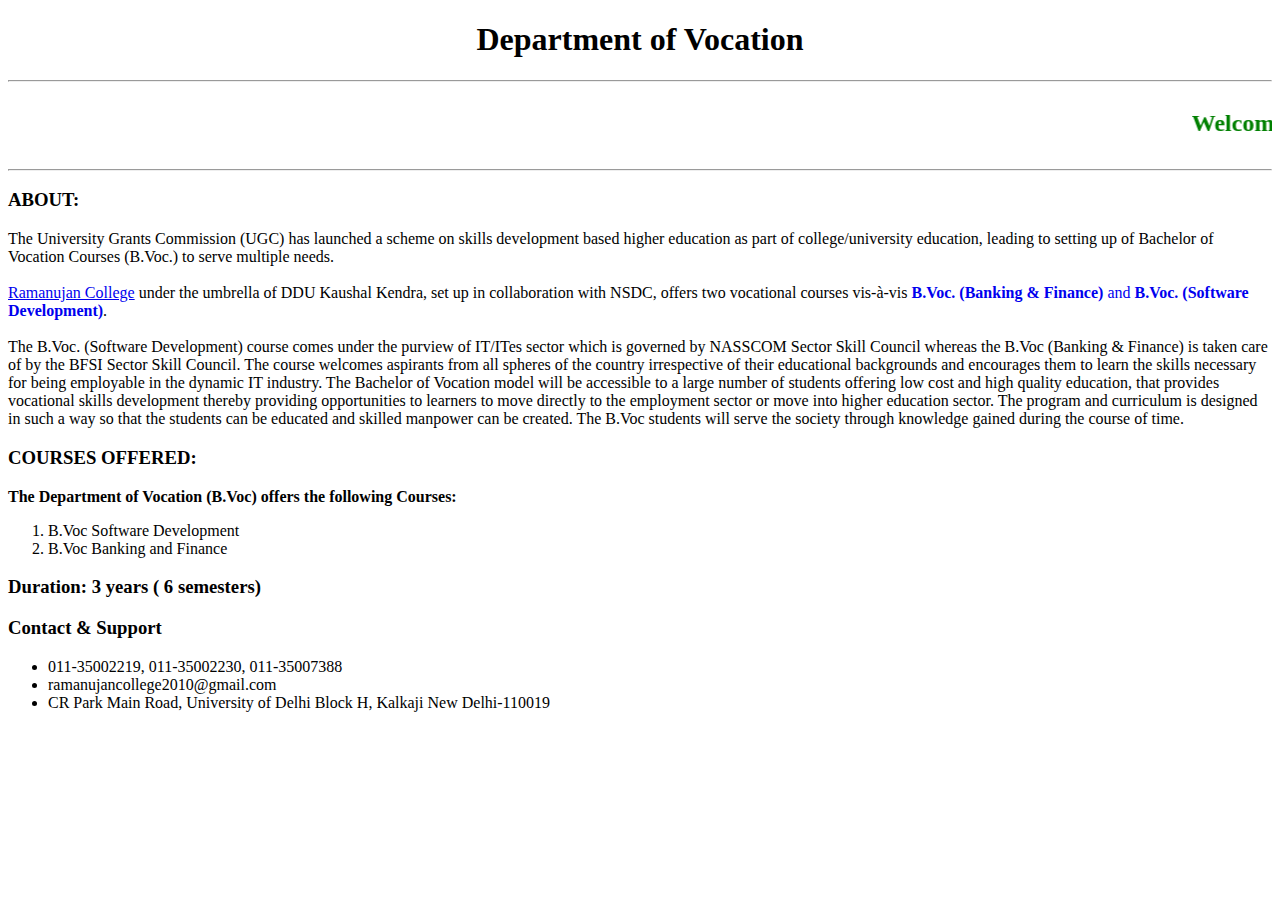
<file: Pract_01_02/index.html>
<!DOCTYPE html>
<html lang="en">

<head>
    <meta charset="UTF-8">
    <meta name="viewport" content="width=device-width, initial-scale=1.0">
    <title>Practical 01</title>
</head>

<body>
    <h1 style="text-align: center;">Department of Vocation</h1>
    <hr>
    <marquee scrollamount=10>
        <h2 style="color: green">Welcome to our Department <a
                href="https://ramanujancollege.ac.in/departments/department-of-vocation/" target="_blank">visit us</a>
        </h2>
    </marquee>
    <hr>
    <h3>ABOUT:</h3>
    <p>The University Grants Commission (UGC) has launched a scheme on skills development based higher education as part
        of college/university education, leading to setting up of Bachelor of Vocation Courses (B.Voc.) to serve
        multiple needs.
        <br><br>
        <a href="https://ramanujancollege.ac.in/" target="_blank">Ramanujan College</a> under the umbrella of DDU
        Kaushal Kendra, set up in collaboration with NSDC, offers two
        vocational courses vis-à-vis <b><a style="text-decoration: none;"
                href="https://ramanujancollege.ac.in/departments/department-of-vocation/" target="_blank">B.Voc.
                (Banking & Finance)</b>
        and <b>B.Voc. (Software Development)</a></b>.
        <br><br>
        The B.Voc. (Software Development) course comes under the purview of IT/ITes sector which is governed by NASSCOM
        Sector Skill Council whereas the B.Voc (Banking & Finance) is taken care of by the BFSI Sector Skill Council.
        The course welcomes aspirants from all spheres of the country irrespective of their educational backgrounds and
        encourages them to learn the skills necessary for being employable in the dynamic IT industry. The Bachelor of
        Vocation model will be accessible to a large number of students offering low cost and high quality education,
        that provides vocational skills development thereby providing opportunities to learners to move directly to the
        employment sector or move into higher education sector. The program and curriculum is designed in such a way so
        that the students can be educated and skilled manpower can be created. The B.Voc students will serve the society
        through knowledge gained during the course of time.
    </p>
    <h3>COURSES OFFERED:</h3>
    <Strong>The Department of Vocation (B.Voc) offers the following Courses:</Strong>
    <ol>
        <li>B.Voc Software Development</li>
        <li>B.Voc Banking and Finance</li>
    </ol>
    <h3>Duration: <span>3 years ( 6 semesters)</span></h3>
    <h3>Contact & Support</h3>
    <ul>
        <li>011-35002219, 011-35002230, 011-35007388
        </li>
        <li>ramanujancollege2010@gmail.com</li>
        <li>CR Park Main Road, University of Delhi Block H, Kalkaji
            New Delhi-110019</li>
    </ul>
</body>

</html>
</file>
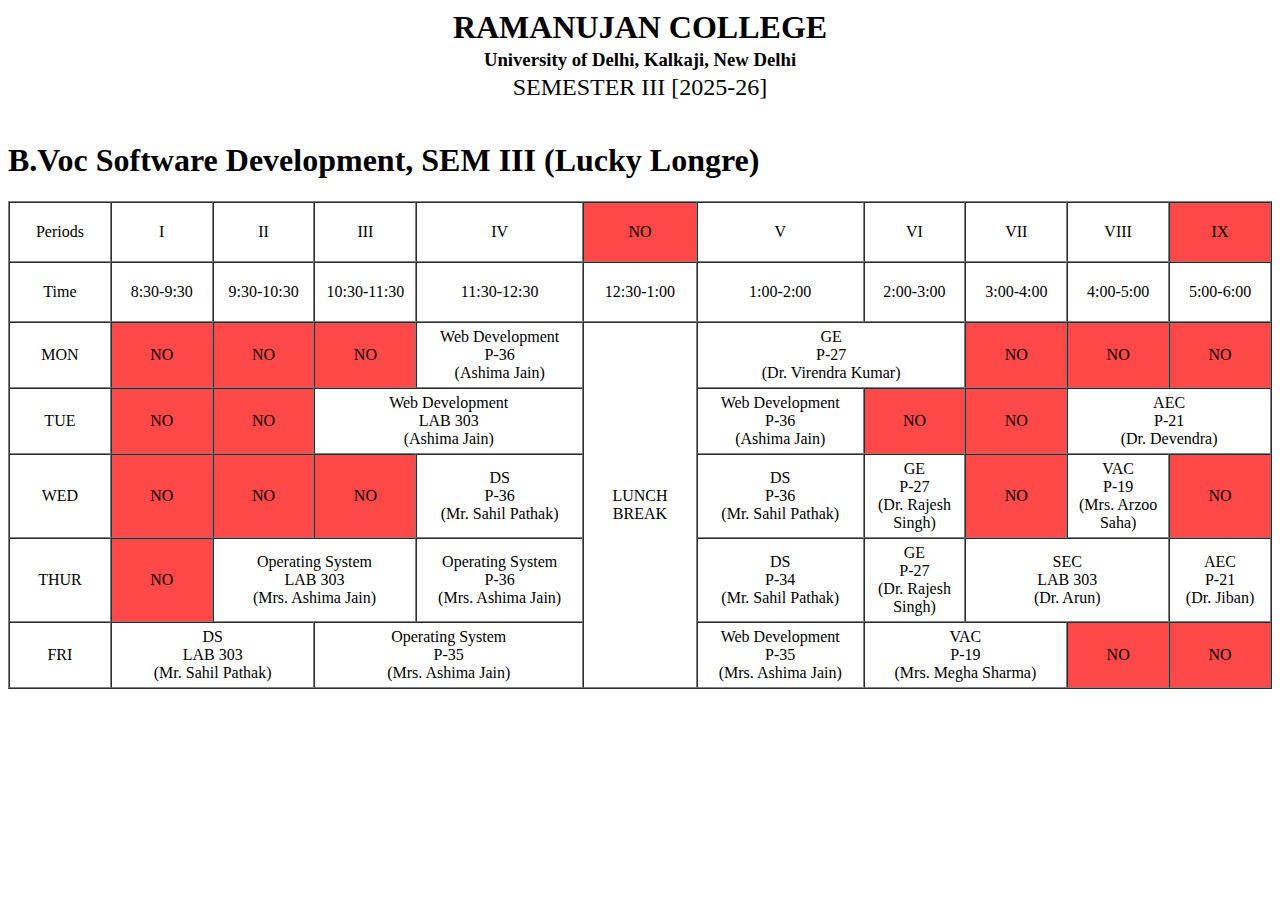
<file: Pract_04/index.html>
<!DOCTYPE html>
<html lang="en">

<head>
    <meta charset="UTF-8" />
    <meta name="viewport" content="width=device-width, initial-scale=1.0" />
    <title>Practical 4</title>
</head>
<style>
    td {
        width: 3rem;
        height: 3rem;
    }
    .no {
        background-color: rgb(295, 72, 72);
    }
</style>

<body>
    <h1 style="text-align: center; margin:1px; padding:1px;">RAMANUJAN COLLEGE</h1>
    <h3 style="text-align: center; margin:1px; padding:1px;">University of Delhi, Kalkaji, New Delhi</h3>
    <h2 style="text-align: center; margin:1px; padding:1px; font-weight:500">SEMESTER III [2025-26]</h2>
    <br>

    <h1>B.Voc Software Development, SEM III (Lucky Longre)</h1>
    <table border="1" cellspacing="0" cellpadding="5" style="text-align:center; width:100%;">
        <tr>
            <td>Periods</td>
            <td>I</td>
            <td>II</td>
            <td>III</td>
            <td>IV</td>
            <td class="no">NO</td>
            <td>V</td>
            <td>VI</td>
            <td>VII</td>
            <td>VIII</td>
            <td class="no">IX</td>
        </tr>
        <tr>
            <td>Time</td>
            <td>8:30-9:30</td>
            <td>9:30-10:30</td>
            <td>10:30-11:30</td>
            <td>11:30-12:30</td>
            <td>12:30-1:00</td>
            <td>1:00-2:00</td>
            <td>2:00-3:00</td>
            <td>3:00-4:00</td>
            <td>4:00-5:00</td>
            <td>5:00-6:00</td>
        </tr>
        <tr>
            <td>MON</td>
            <td class="no">NO</td>
            <td class="no">NO</td>
            <td class="no">NO</td>
            <td>Web Development<br>P-36<br>(Ashima Jain)</td>
            <td rowspan="5">LUNCH BREAK</td>
            <td colspan="2">GE<br>P-27<br>(Dr. Virendra Kumar)</td>
            <!-- <td class="no">NO</td> -->
            <td class="no">NO</td>
            <td class="no">NO</td>
            <td class="no">NO</td>
        </tr>
        <tr>
            <td>TUE</td>
            <td class="no">NO</td>
            <td class="no">NO</td>
            <td colspan="2">Web Development<br> LAB 303<br>(Ashima Jain)</td>
            <!-- <td class="no">NO</td> -->
            <!-- <td class="no">NO</td> -->
            <td>Web Development<br>P-36<br>(Ashima Jain)</td>
            <td class="no">NO</td>
            <td class="no">NO</td>
            <td colspan="2">AEC<br>P-21<br>(Dr. Devendra)</td>
            <!-- <td class="no">NO</td> -->
        </tr>
        <tr>
            <td>WED</td>
            <td class="no">NO</td>
            <td class="no">NO</td>
            <td class="no">NO</td>
            <td>DS<br>P-36<br>(Mr. Sahil Pathak)</td>
            <!-- <td class="no">NO</td> -->
            <td>DS<br>P-36<br>(Mr. Sahil Pathak)</td>
            <td>GE<br>P-27<br>(Dr. Rajesh Singh)</td>
            <td class="no">NO</td>
            <td>VAC<br>P-19<br>(Mrs. Arzoo Saha) </td>
            <td class="no">NO</td>
        </tr>
        <tr>
            <td>THUR</td>
            <td class="no">NO</td>
            <td colspan="2">Operating System<br> LAB 303<br>(Mrs. Ashima Jain)</td>
            <!-- <td class="no">NO</td> -->
            <td>Operating System<br>P-36<br>(Mrs. Ashima Jain)</td>
            <!-- <td class="no">NO</td> -->
            <td>DS<br>P-34<br>(Mr. Sahil Pathak)</td>
            <td>GE<br>P-27<br>(Dr. Rajesh Singh)</td>
            <td colspan="2">SEC<br> LAB 303<br>(Dr. Arun)</td>
            <!-- <td class="no">NO</td> -->
            <td>AEC<br>P-21<br>(Dr. Jiban)</td>
        </tr>
        <tr>
            <td>FRI</td>
            <td colspan="2">DS<br> LAB 303<br>(Mr. Sahil Pathak)</td>
            <!-- <td class="no">NO</td> -->
            <td colspan="2">Operating System<br>P-35<br>(Mrs. Ashima Jain)</td>
            <!-- <td class="no">NO</td> -->
            <!-- <td class="no">NO</td> -->
            <td>Web Development<br>P-35<br>(Mrs. Ashima Jain)</td>
            <td colspan="2">VAC<br>P-19<br>(Mrs. Megha Sharma)</td>
            <!-- <td class="no">NO</td> -->
            <td class="no">NO</td>
            <td class="no">NO</td>
        </tr>
    </table>
</body>

</html>
</file>
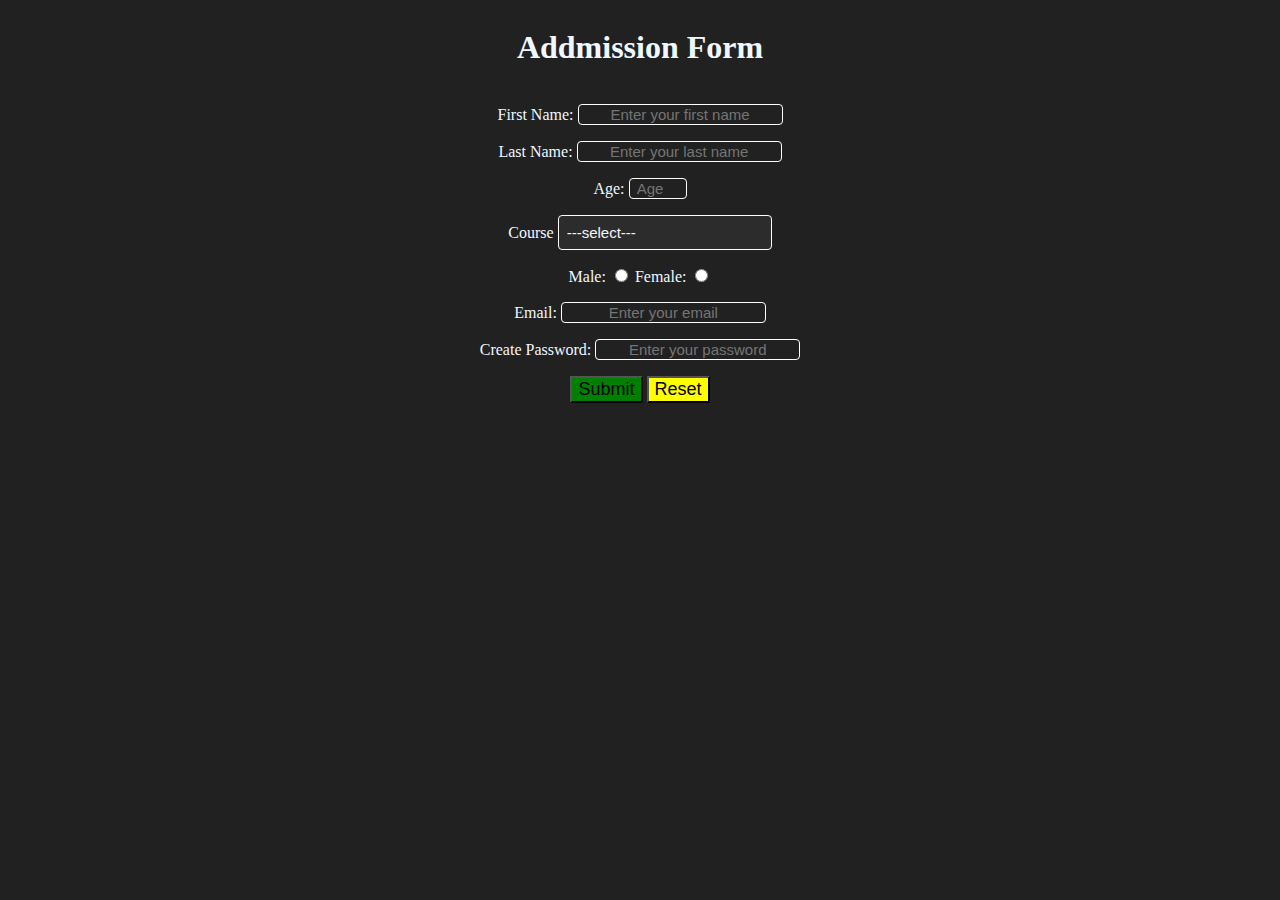
<file: Pract_05/index.html>
<!DOCTYPE html>
<html lang="en">

<head>
    <meta charset="UTF-8">
    <meta name="viewport" content="width=device-width, initial-scale=1.0">
    <title>Practical 05</title>
</head>
<link rel="stylesheet" href="style.css">

<body>
    <form method="post">
        <h1>Addmission Form</h1>
        <div class="main">

            <div class="bx">
                <label for="fname">
                    First Name:
                </label>
                <input type="text" id="fname" name="fname" placeholder="Enter your first name">
            </div>
            <div class="bx">
                <label for="lname">
                    Last Name:
                </label>
                <input type="text" id="lname" name="lname" placeholder="Enter your last name">
            </div>

            <div class="bx">
                <label for="age">
                    Age:
                </label>
                <input type="number" id="age" name="age" placeholder="Age" min="18" max="30">
            </div>

            <div class="bx">
                <label for="course">Course</label>
                <select name="course" id="course">
                    <option value="null" selected>---select---</option>
                    <option value="BVoc_S">B.Voc Software Development</option>
                    <option value="BVoc_B">B.Voc Banking</option>
                </select>
            </div>
            <div class="bx">
                <label for="male">Male: <input type="radio" name="gender" id="male"></label>
                <label for="female">Female: <input type="radio" name="gender" id="female"></label>
            </div>
            <div class="bx">
                <label for="email">
                    Email:
                </label>
                <input type="email" id="email" name="email" placeholder="Enter your email">
            </div>
            <div class="bx">
                <label for="password">
                    Create Password:
                </label>
                <input type="password" id="password" name="password" placeholder="Enter your password">
            </div>
            <div class="bx">
                <button type="submit" style="background-color: green;">Submit</button>
                <button type="reset" style="background-color: yellow;">Reset</button>
            </div>
        </div>

    </form>
</body>

</html>
</file>
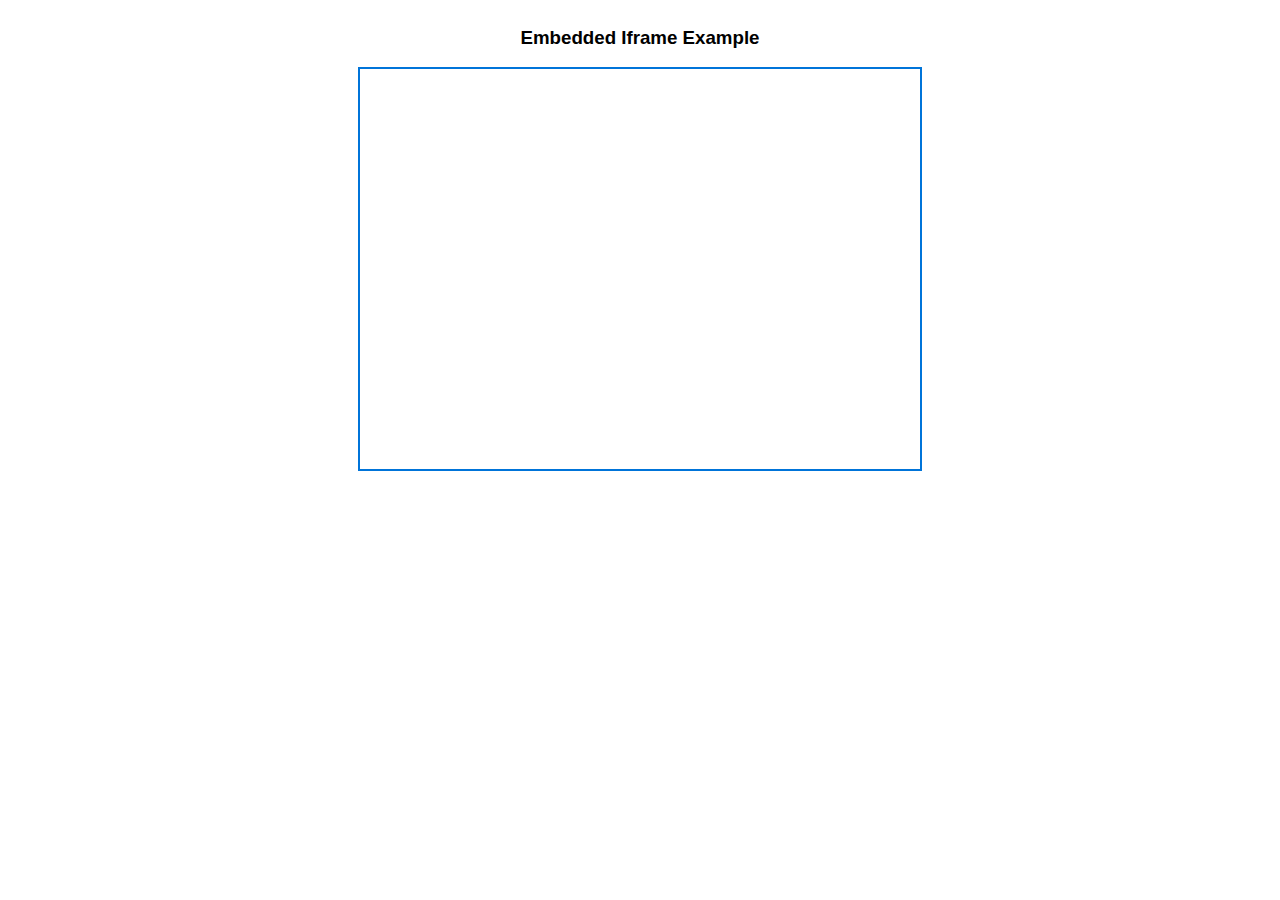
<file: Pract_03/iframe.html>
<!DOCTYPE html>
<html lang="en">

<head>
    <meta charset="UTF-8">
    <title>Iframe Example</title>
    <style>
        body {
            font-family: Arial, sans-serif;
            display: flex;
            justify-self: center;
            align-items: center;
            flex-direction: column;
        }

        iframe {
            border: 2px solid #0074d9;
            /* width: 90%;  */
            height: 400px;
        }
    </style>
</head>

<body>
    <h3>Embedded Iframe Example</h3>
    <iframe width="560" height="315" src="https://www.youtube.com/embed/7ZP7TWiOrDs?si=2R7vKWzHlMFHo8EG" allow="autoplay" referrerpolicy="strict-origin-when-cross-origin"></iframe>
</body>

</html>
</file>
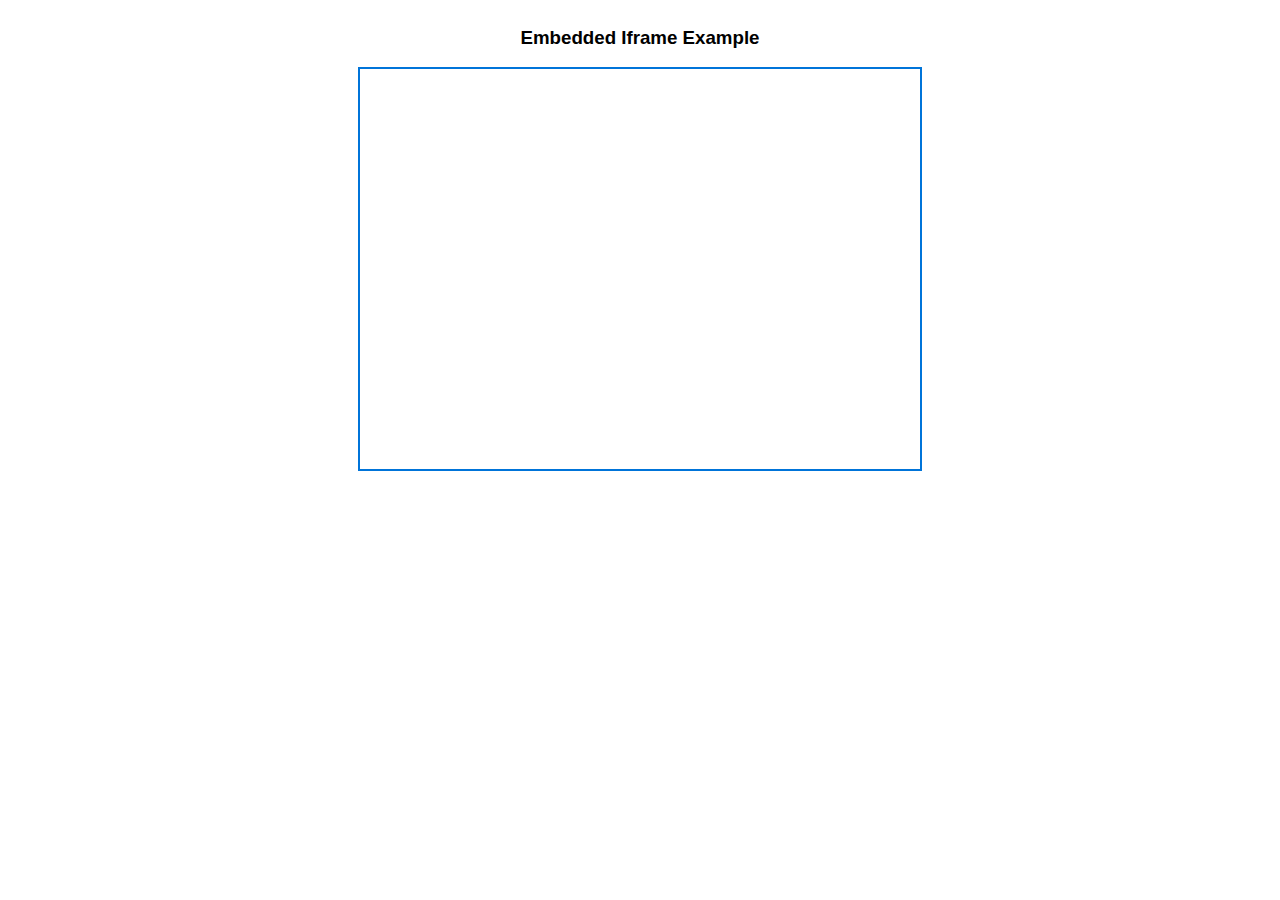
<file: Pract_03/iframe_content.html>
<!DOCTYPE html>
<html lang="en">

<head>
    <meta charset="UTF-8">
    <title>Iframe Example</title>
    <style>
        body {
            font-family: Arial, sans-serif;
            display: flex;
            justify-self: center;
            align-items: center;
            flex-direction: column;
        }

        iframe {
            border: 2px solid #0074d9;
            /* width: 90%;  */
            height: 400px;
        }
    </style>
</head>

<body>
    <h3>Embedded Iframe Example</h3>
    <iframe width="560" height="315" src="https://www.youtube.com/embed/7ZP7TWiOrDs?si=2R7vKWzHlMFHo8EG" frameborder="0" allow="autoplay" referrerpolicy="strict-origin-when-cross-origin"></iframe>
</body>

</html>
</file>
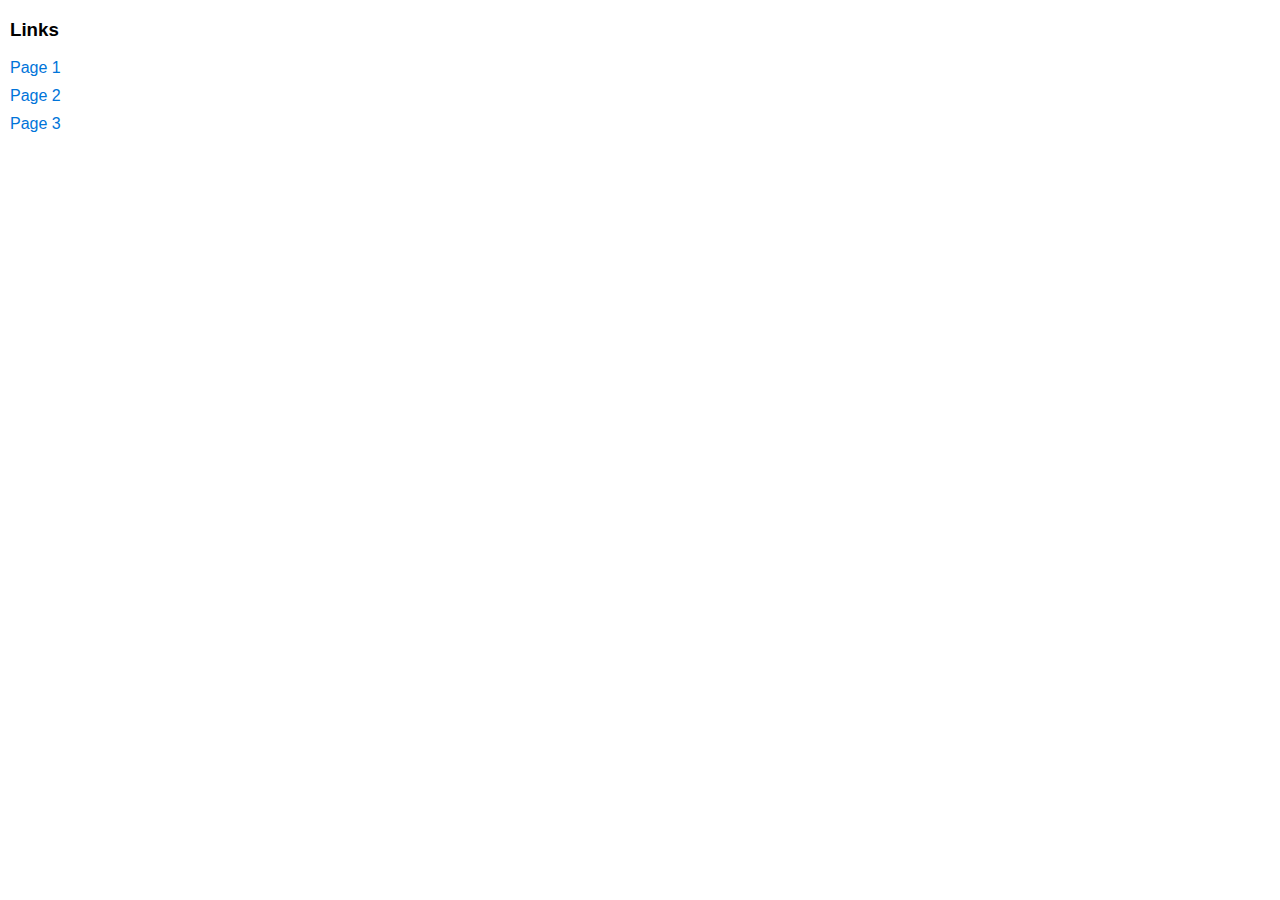
<file: Pract_03/links.html>
<!DOCTYPE html>
<html lang="en">
<head>
    <meta charset="UTF-8">
    <title>Links</title>
    <style>
        body { font-family: Arial, sans-serif; margin: 10px; }
        a { display: block; margin-bottom: 10px; color: #0074d9; text-decoration: none; }
        a:hover { text-decoration: underline; }
    </style>
</head>
<body>
    <h3>Links</h3>
    <a href="page1.html" target="contentFrame">Page 1</a>
    <a href="page2.html" target="contentFrame">Page 2</a>
    <a href="page3.html" target="contentFrame">Page 3</a>
</body>
</html>
</file>
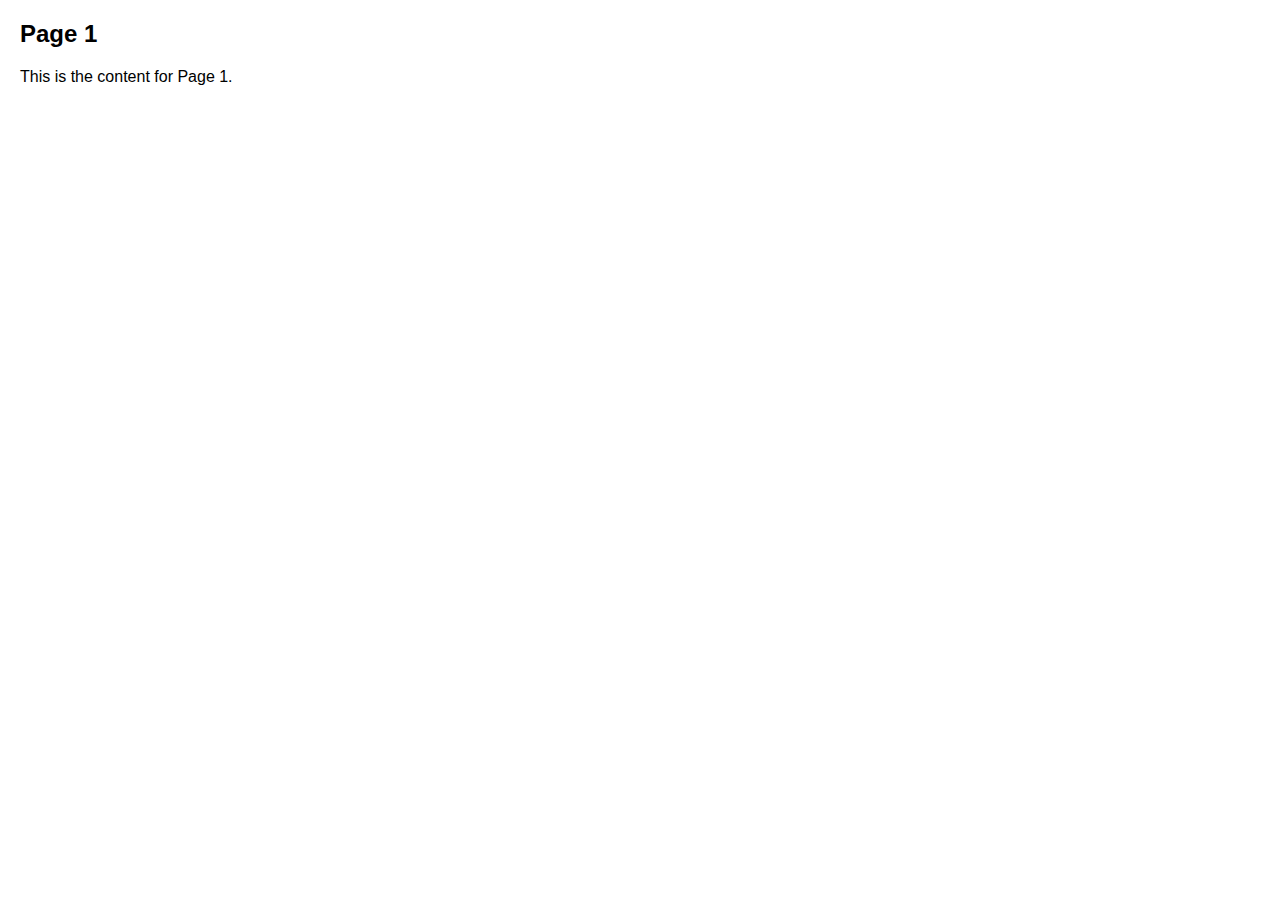
<file: Pract_03/page1.html>
<!DOCTYPE html>
<html lang="en">
<head>
    <meta charset="UTF-8">
    <title>Page 1</title>
    <style>
        body { font-family: Arial, sans-serif; margin: 20px; }
    </style>
</head>
<body>
    <h2>Page 1</h2>
    <p>This is the content for Page 1.</p>
</body>
</html>
</file>
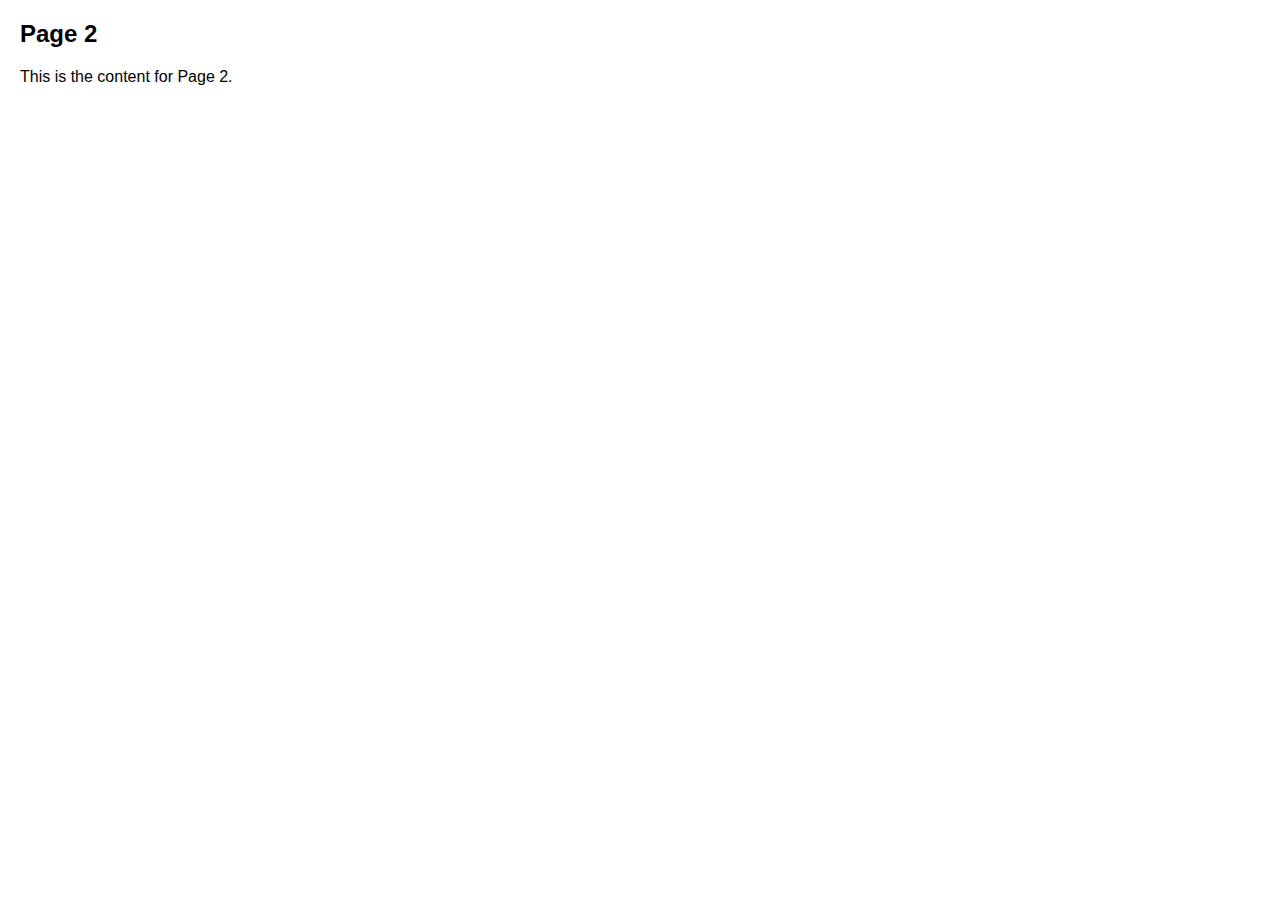
<file: Pract_03/page2.html>
<!DOCTYPE html>
<html lang="en">
<head>
    <meta charset="UTF-8">
    <title>Page 2</title>
    <style>
        body { font-family: Arial, sans-serif; margin: 20px; }
    </style>
</head>
<body>
    <h2>Page 2</h2>
    <p>This is the content for Page 2.</p>
</body>
</html>
</file>
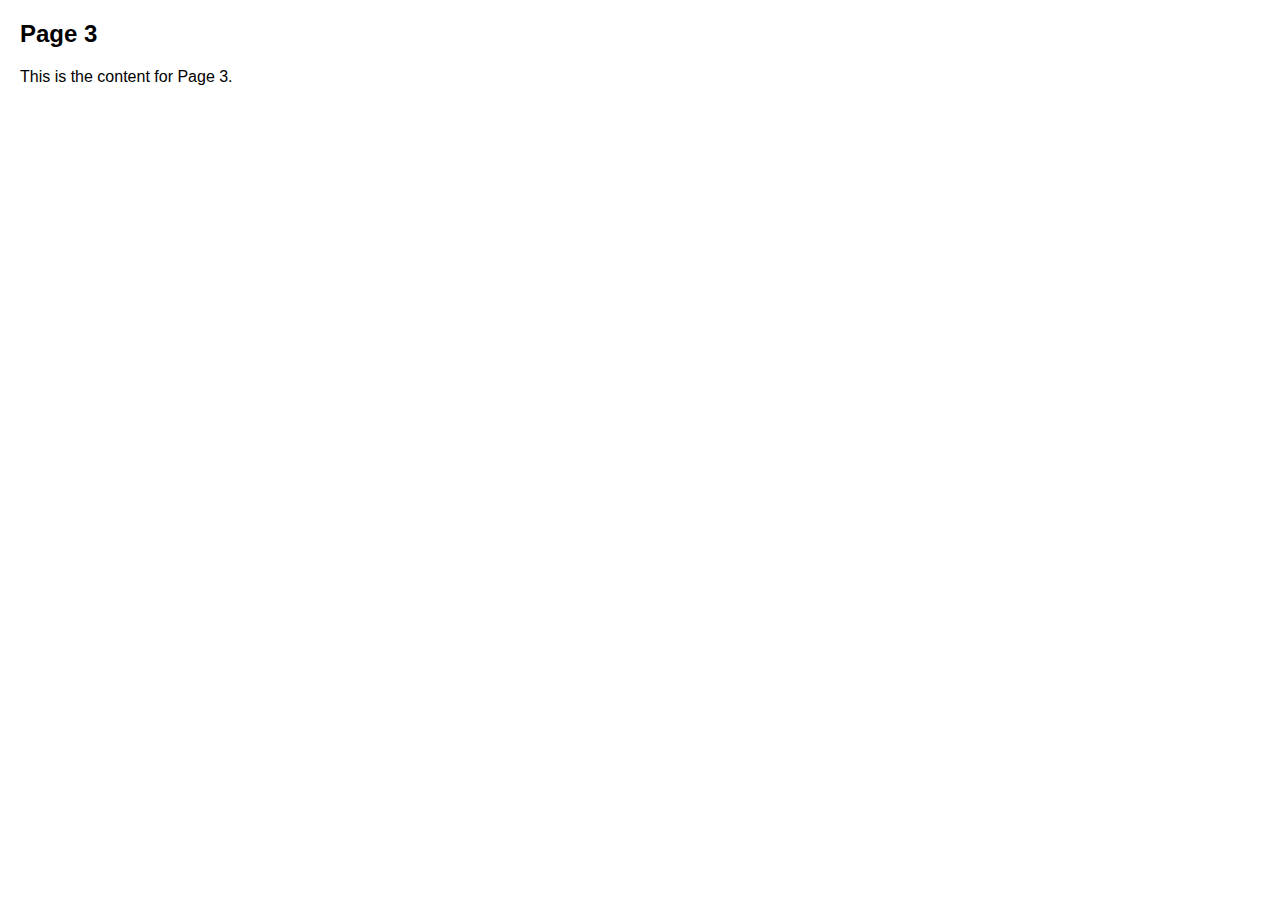
<file: Pract_03/page3.html>
<!DOCTYPE html>
<html lang="en">
<head>
    <meta charset="UTF-8">
    <title>Page 3</title>
    <style>
        body { font-family: Arial, sans-serif; margin: 20px; }
    </style>
</head>
<body>
    <h2>Page 3</h2>
    <p>This is the content for Page 3.</p>
</body>
</html>
</file>
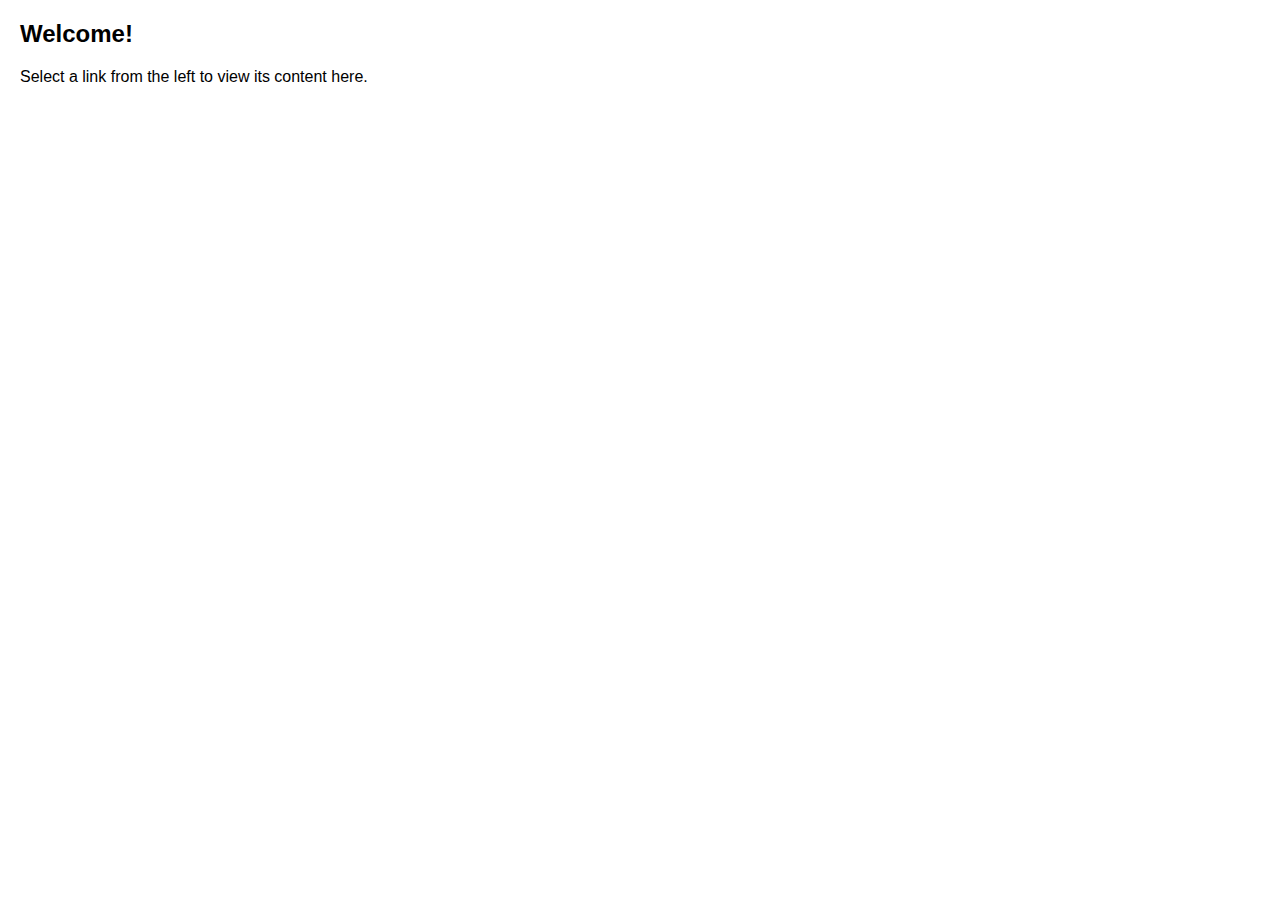
<file: Pract_03/welcome.html>
<!DOCTYPE html>
<html lang="en">
<head>
    <meta charset="UTF-8">
    <title>Welcome</title>
    <style>
        body { font-family: Arial, sans-serif; margin: 20px; }
    </style>
</head>
<body>
    <h2>Welcome!</h2>
    <p>Select a link from the left to view its content here.</p>
</body>
</html>
</file>
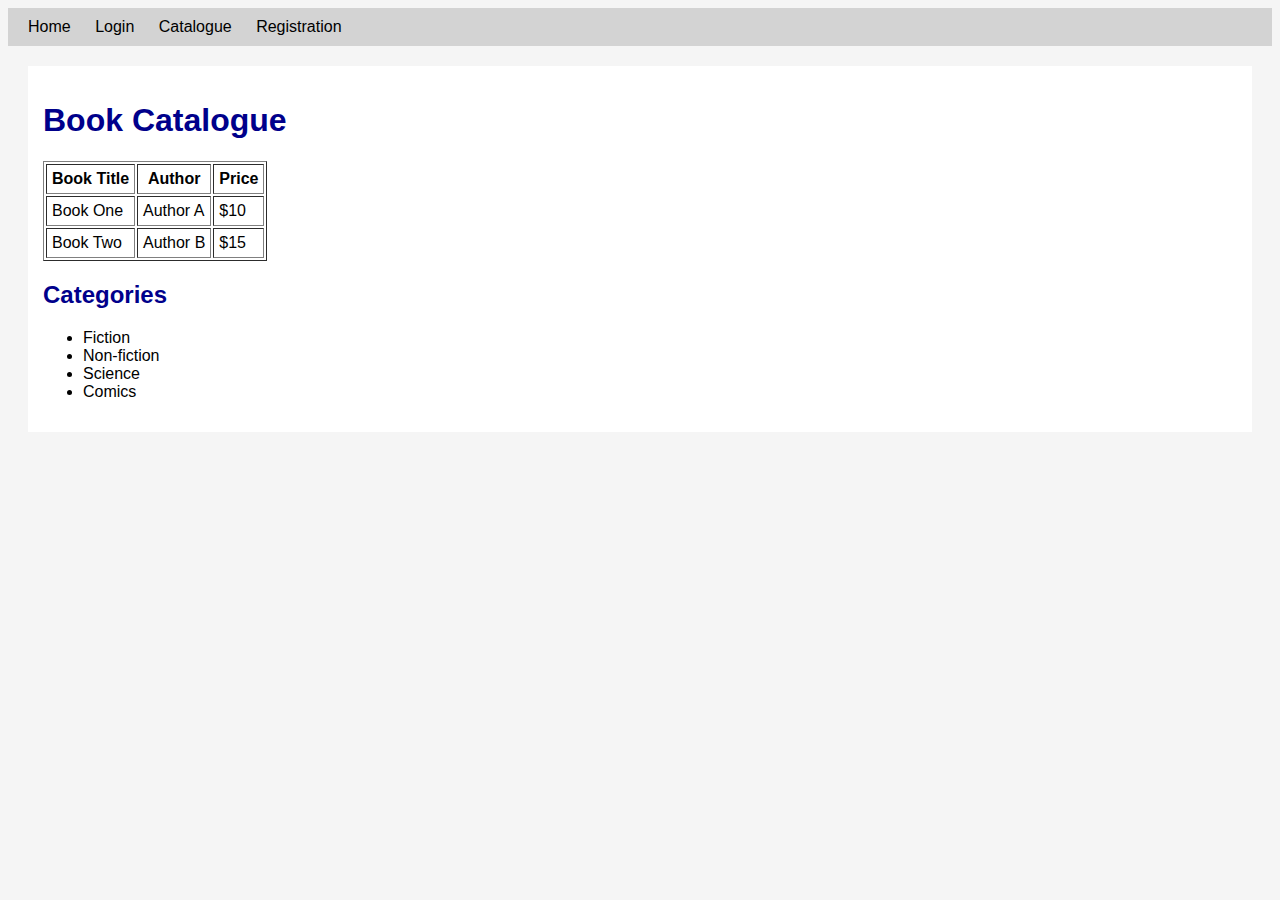
<file: Pract_06/catalogue.html>
<!DOCTYPE html>
<html>
<head>
  <title>Online Book Store - Catalogue</title>
  <link rel="stylesheet" href="style.css">
</head>
<body>
  <nav>
    <a href="index.html">Home</a>
    <a href="login.html">Login</a>
    <a href="catalogue.html">Catalogue</a>
    <a href="register.html">Registration</a>
  </nav>

  <div class="container">
    <h1>Book Catalogue</h1>

    <table border="1" cellpadding="5">
      <tr>
        <th>Book Title</th>
        <th>Author</th>
        <th>Price</th>
      </tr>
      <tr>
        <td>Book One</td>
        <td>Author A</td>
        <td>$10</td>
      </tr>
      <tr>
        <td>Book Two</td>
        <td>Author B</td>
        <td>$15</td>
      </tr>
    </table>

    <h2>Categories</h2>
    <ul>
      <li>Fiction</li>
      <li>Non-fiction</li>
      <li>Science</li>
      <li>Comics</li>
    </ul>
  </div>
</body>
</html>
</file>
<file: Pract_05/style.css>
body {
    background-color: #212121;
    color: aliceblue;
}

form,
.main {
    display: flex;
    justify-content: center;
    align-items: center;
    flex-direction: column;
    gap: 1rem;
}

.main {
    /* border: 2px solid white; */
    width: 45vw;
    gap: 1em;
}

input,
select {
    font-size: 15px;
    background-color: transparent;
    border: 1px solid white;
    border-radius: 4px;
    color: whitesmoke;
}

::placeholder {
    text-align: center;
}

button {
    font-size: 18px;
}

select {
    font-size: 15px;
    background-color: #2c2c2c;
    color: whitesmoke;
    border: 1px solid #ffffff;
    border-radius: 4px;
    padding: 8px;
    appearance: none;
    cursor: pointer;
}

option {
    background-color: #2c2c2c;
    color: whitesmoke;
}
</file>
<file: Pract_06/style.css>
/* style.css */
body {
  font-family: Arial, sans-serif;
  background-color: #f5f5f5;
}

h1, h2 {
  color: darkblue;
}

nav {
  background-color: lightgray;
  padding: 10px;
}

nav a {
  text-decoration: none;
  margin: 10px;
  color: black;
}

nav a:hover {
  color: blue;
}

.container {
  background-color: white;
  padding: 15px;
  margin: 20px;
}
</file>
